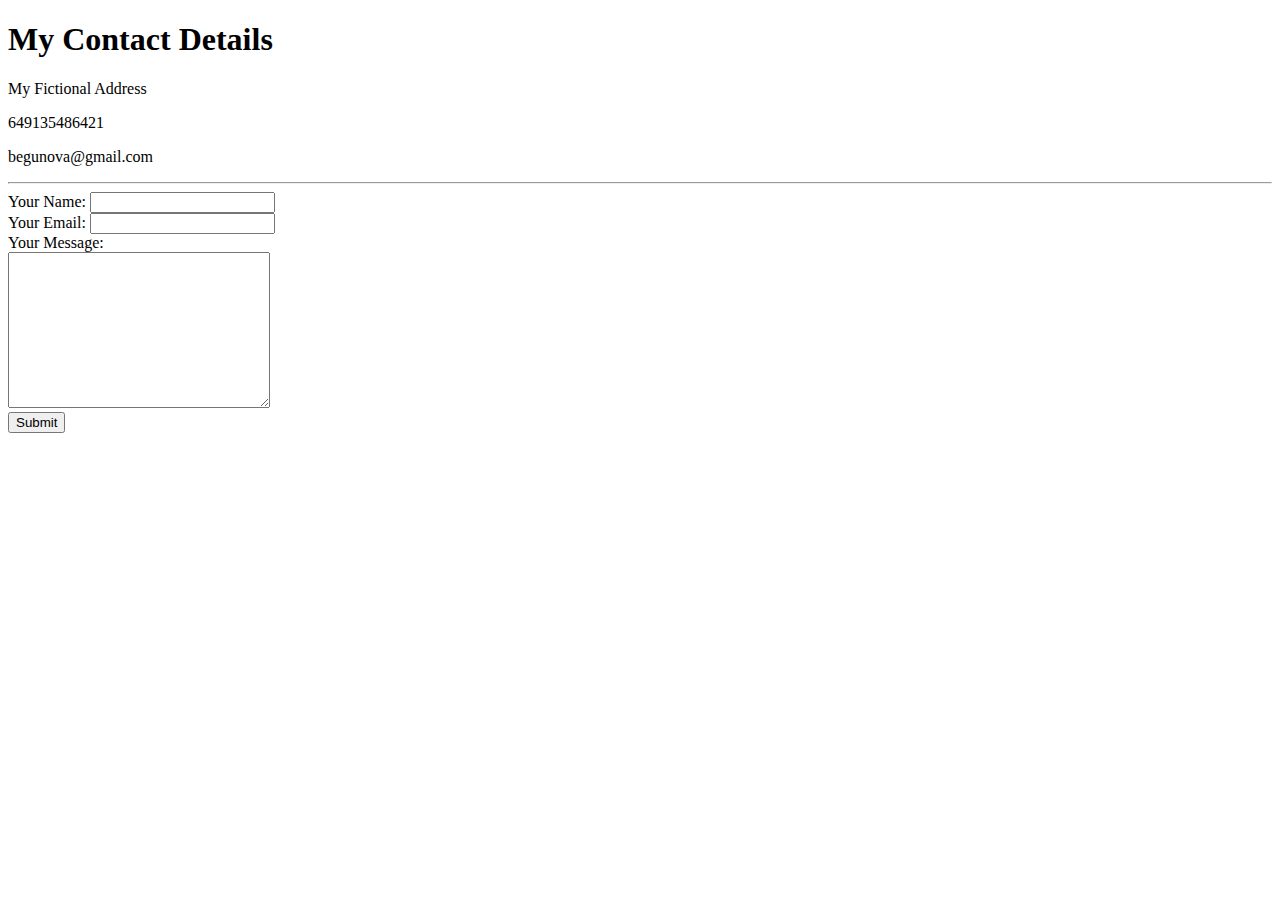
<file: contact-me.html>
<!DOCTYPE html>
<html lang="en" dir="ltr">

<head>
  <meta charset="utf-8">
  <title>Contact Me</title>
</head>

<body>
  <h1>My Contact Details</h1>
  <p>My Fictional Address</p>
  <p>649135486421</p>
  <p>begunova@gmail.com</p>
  <hr>
  <form action="mailto:begunova@gmail.com" method="post" enctype="text/plain">
    <label>Your Name:</label>
    <input type="text" name="yourName" value=""><br>
    <label>Your Email:</label>
    <input type="email" name="yourEmail" value=""><br>
    <label>Your Message:</label><br>
    <textarea name="yourMessage" rows="10" cols="30"></textarea><br>
    <input type="submit" name="">
  </form>
</body>

</html>
</file>
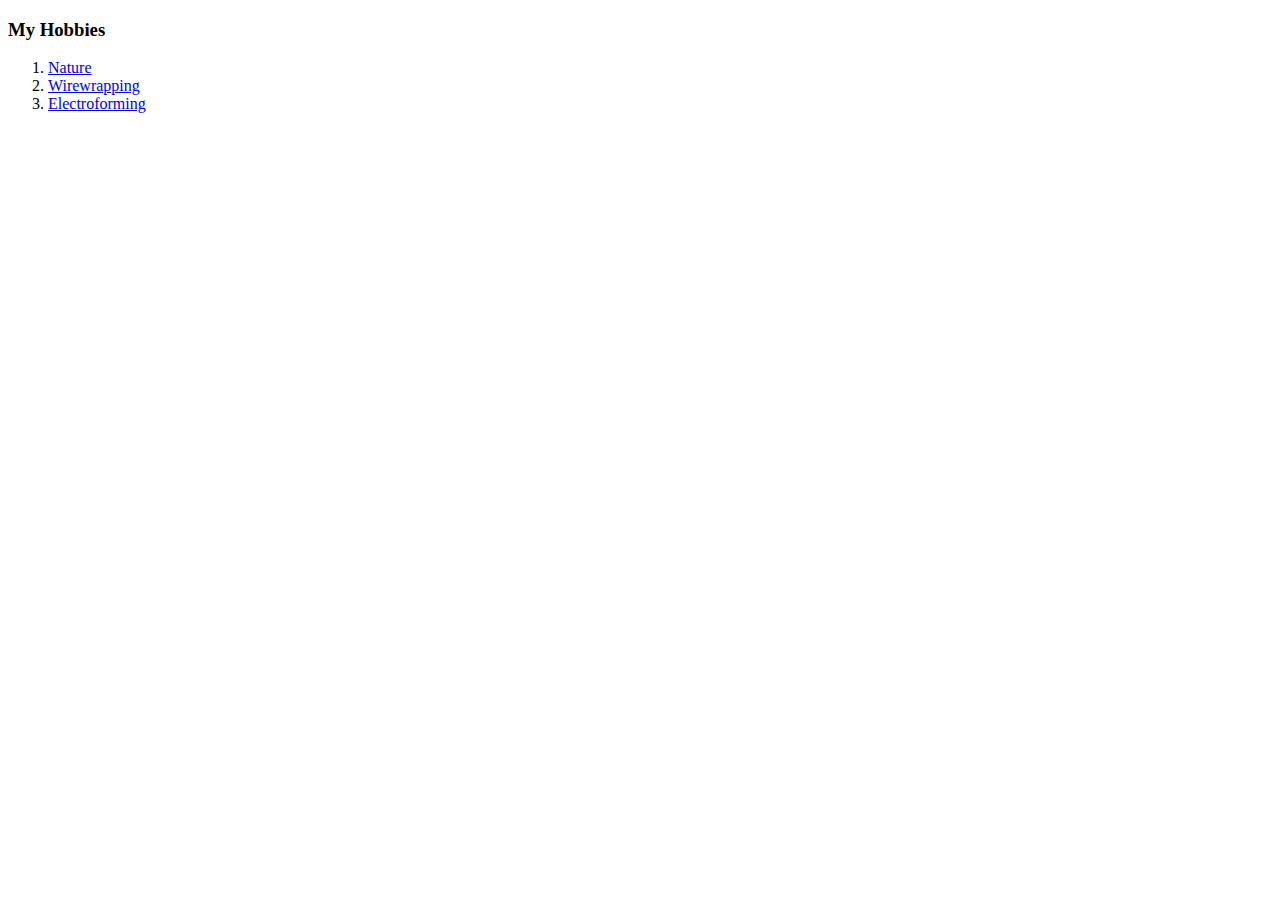
<file: hobbies.html>
<!DOCTYPE html>
<html lang="en" dir="ltr">
  <head>
    <meta charset="utf-8">
    <title></title>
  </head>
  <body>
    <h3>My Hobbies</h3>
    <ol>
        <li><a href="https://www.instagram.com/p/BaKA3HjADz0/">Nature</a></li>
        <li><a href="https://www.instagram.com/p/CGexMstnAYf/">Wirewrapping</a></li>
        <li><a href="https://www.instagram.com/p/B0TwVO7H6Bp/">Electroforming</a></li>
      </ol>
  </body>
</html>
</file>
